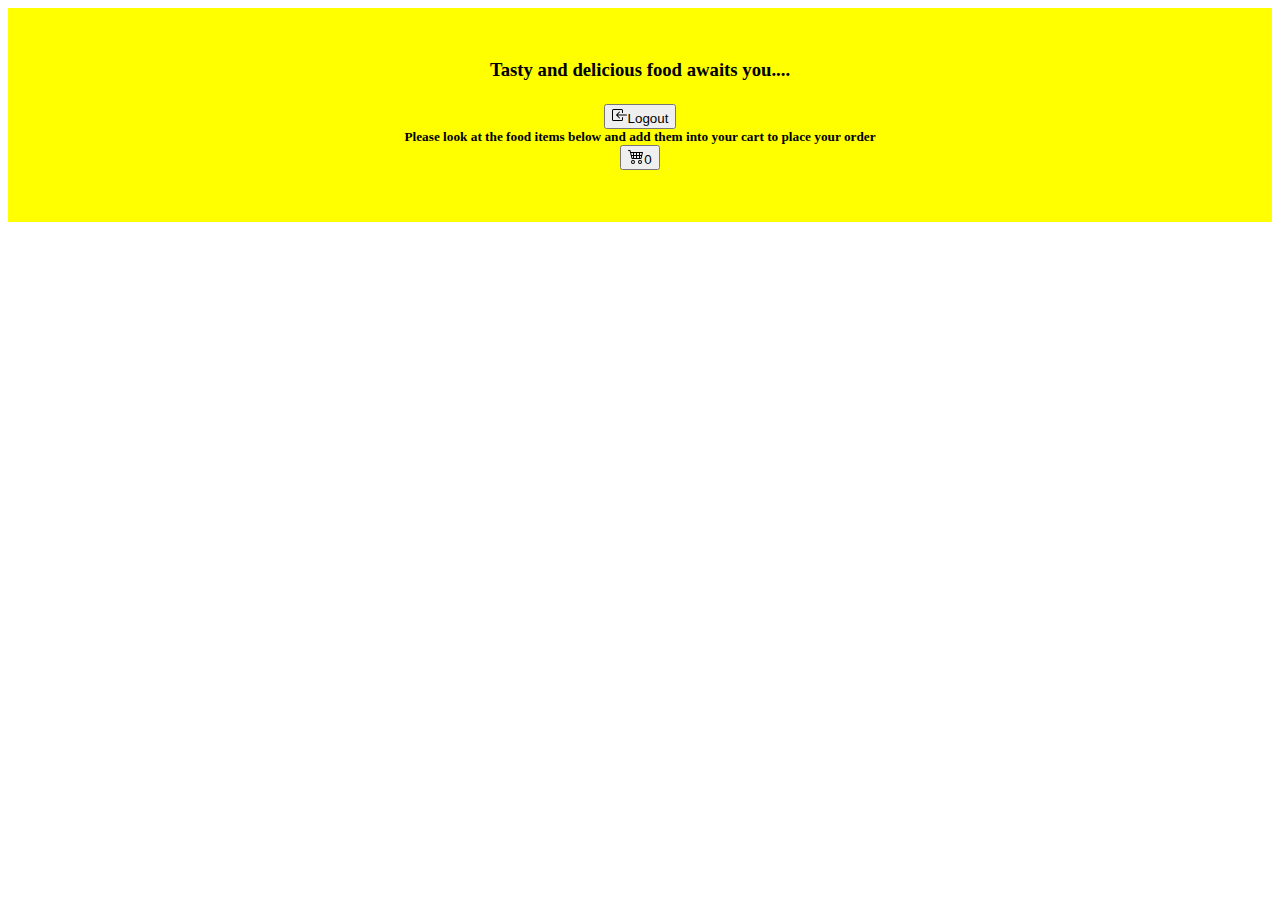
<file: Online Food Delivery System/index.html>
<!DOCTYPE html>
<html lang="en">
<head>
    <meta charset="UTF-8">
    <meta name="viewport" content="width=device-width, initial-scale=1.0">
    <title>index</title>
</head>
<script type="text/JavaScript" src="functions.js"> </script>
<link href="https://cdn.jsdelivr.net/npm/bootstrap@5.3.6/dist/css/bootstrap.min.css" rel="stylesheet" integrity="sha384-4Q6Gf2aSP4eDXB8Miphtr37CMZZQ5oXLH2yaXMJ2w8e2ZtHTl7GptT4jmndRuHDT" crossorigin="anonymous">
<link rel="stylesheet" href="style.css">
<body onload="fooddetails()">
    <div class="heading">
    <h1></h1>
    <h3>Tasty and delicious food awaits you....</h3>
    <h5 class="d-flex align-items-center justify-content-between w-100 px-3">
    <div>
    <button class="btn btn-outline-danger" onclick="logout()">
    <svg xmlns="http://www.w3.org/2000/svg" width="16" height="16" fill="currentColor" class="bi bi-box-arrow-in-left" viewBox="0 0 16 16">
    <path fill-rule="evenodd" d="M10 3.5a.5.5 0 0 0-.5-.5h-8a.5.5 0 0 0-.5.5v9a.5.5 0 0 0 .5.5h8a.5.5 0 0 0 .5-.5v-2a.5.5 0 0 1 1 0v2A1.5 1.5 0 0 1 9.5 14h-8A1.5 1.5 0 0 1 0 12.5v-9A1.5 1.5 0 0 1 1.5 2h8A1.5 1.5 0 0 1 11 3.5v2a.5.5 0 0 1-1 0z"/>
    <path fill-rule="evenodd" d="M4.146 8.354a.5.5 0 0 1 0-.708l3-3a.5.5 0 1 1 .708.708L5.707 7.5H14.5a.5.5 0 0 1 0 1H5.707l2.147 2.146a.5.5 0 0 1-.708.708z"/>
    </svg>Logout
    </button>
    </div>
    <div class="text-center flex-grow-1">    
    Please look at the food items below and add them into your cart to place your order</div>
    <div class="position-absolute end-0 me-3"><button class="btn btn-outline-dark" onclick="cartpage()">
    <svg xmlns="http://www.w3.org/2000/svg" width="16" height="16" fill="currentColor" class="bi bi-cart4" viewBox="0 0 16 16">
    <path d="M0 2.5A.5.5 0 0 1 .5 2H2a.5.5 0 0 1 .485.379L2.89 4H14.5a.5.5 0 0 1 .485.621l-1.5 6A.5.5 0 0 1 13 11H4a.5.5 0 0 1-.485-.379L1.61 3H.5a.5.5 0 0 1-.5-.5M3.14 5l.5 2H5V5zM6 5v2h2V5zm3 0v2h2V5zm3 0v2h1.36l.5-2zm1.11 3H12v2h.61zM11 8H9v2h2zM8 8H6v2h2zM5 8H3.89l.5 2H5zm0 5a1 1 0 1 0 0 2 1 1 0 0 0 0-2m-2 1a2 2 0 1 1 4 0 2 2 0 0 1-4 0m9-1a1 1 0 1 0 0 2 1 1 0 0 0 0-2m-2 1a2 2 0 1 1 4 0 2 2 0 0 1-4 0"/>
    </svg><span id="cartcount">0</span></button></div>
    </h5></div>
<div class="food-container"></div>
</body>
</html>
</file>
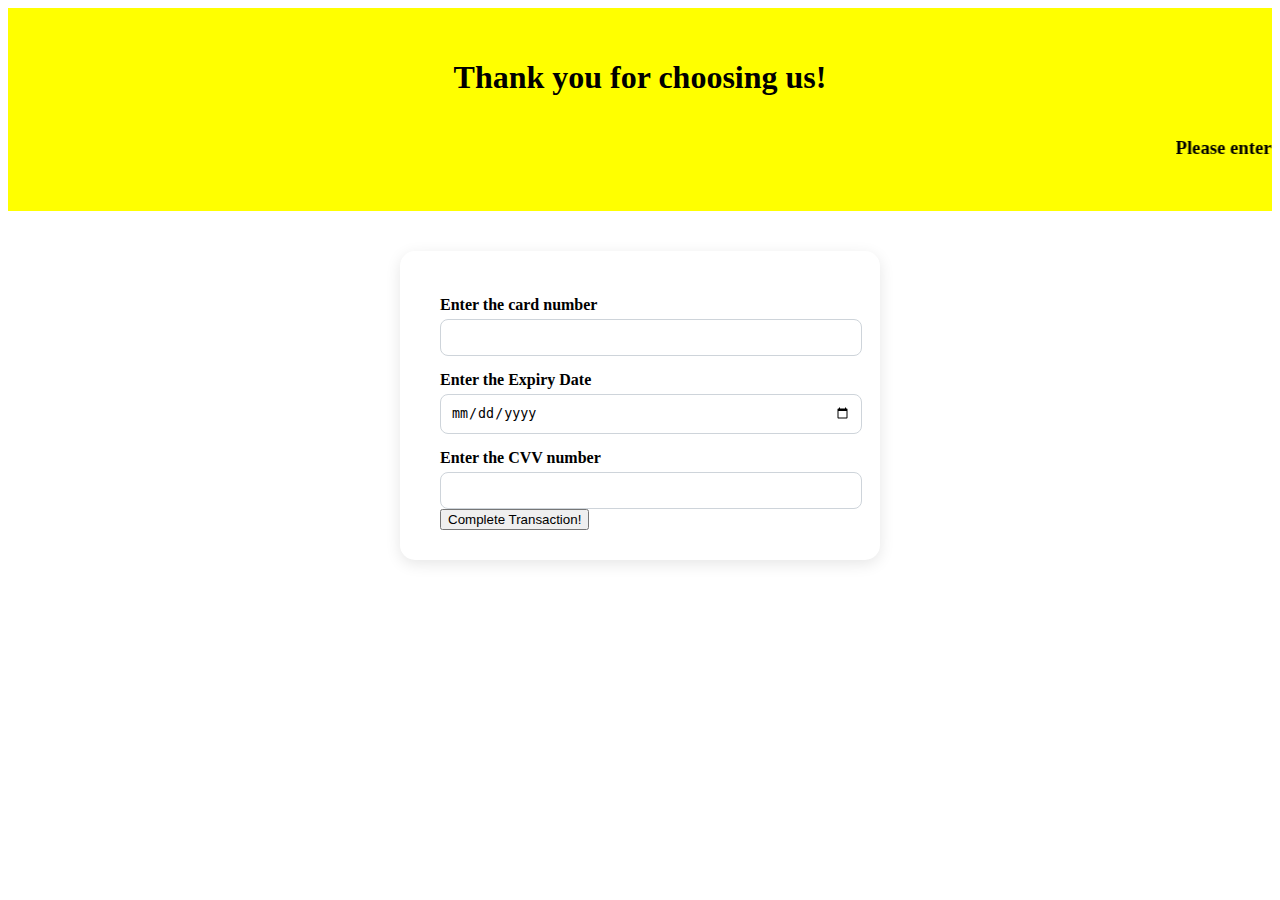
<file: Online Food Delivery System/carddetails.html>
<!DOCTYPE html>
<html lang="en">
<head>
    <meta charset="UTF-8">
    <meta name="viewport" content="width=device-width, initial-scale=1.0">
    <title>carddetails</title>
</head>
<script type="text/JavaScript" src="functions.js"> </script>
<link href="https://cdn.jsdelivr.net/npm/bootstrap@5.3.6/dist/css/bootstrap.min.css" rel="stylesheet" integrity="sha384-4Q6Gf2aSP4eDXB8Miphtr37CMZZQ5oXLH2yaXMJ2w8e2ZtHTl7GptT4jmndRuHDT" crossorigin="anonymous">
<link rel="stylesheet" href="style.css">
<body>
    <div class="heading">
    <h1>Thank you for choosing us!</h1>
    <marquee scrollamount="12"><h3>Please enter your Credit/Debit card details to complete the payment</h3></marquee></div>
    <div class="carddetails">
    <div class="card">
        <label>Enter the card number </label>
        <input type="number" id="crdnum"><br>
        <label>Enter the Expiry Date </label>
        <input type="date" id="date"><br>
        <label>Enter the CVV number</label>
        <input type="number" id="cvv"><br>
        <button class="btn btn-success" id="finalpayment" onclick="paymentfinalcard()">Complete Transaction!</button></div></div>
</body>
</html>
</file>
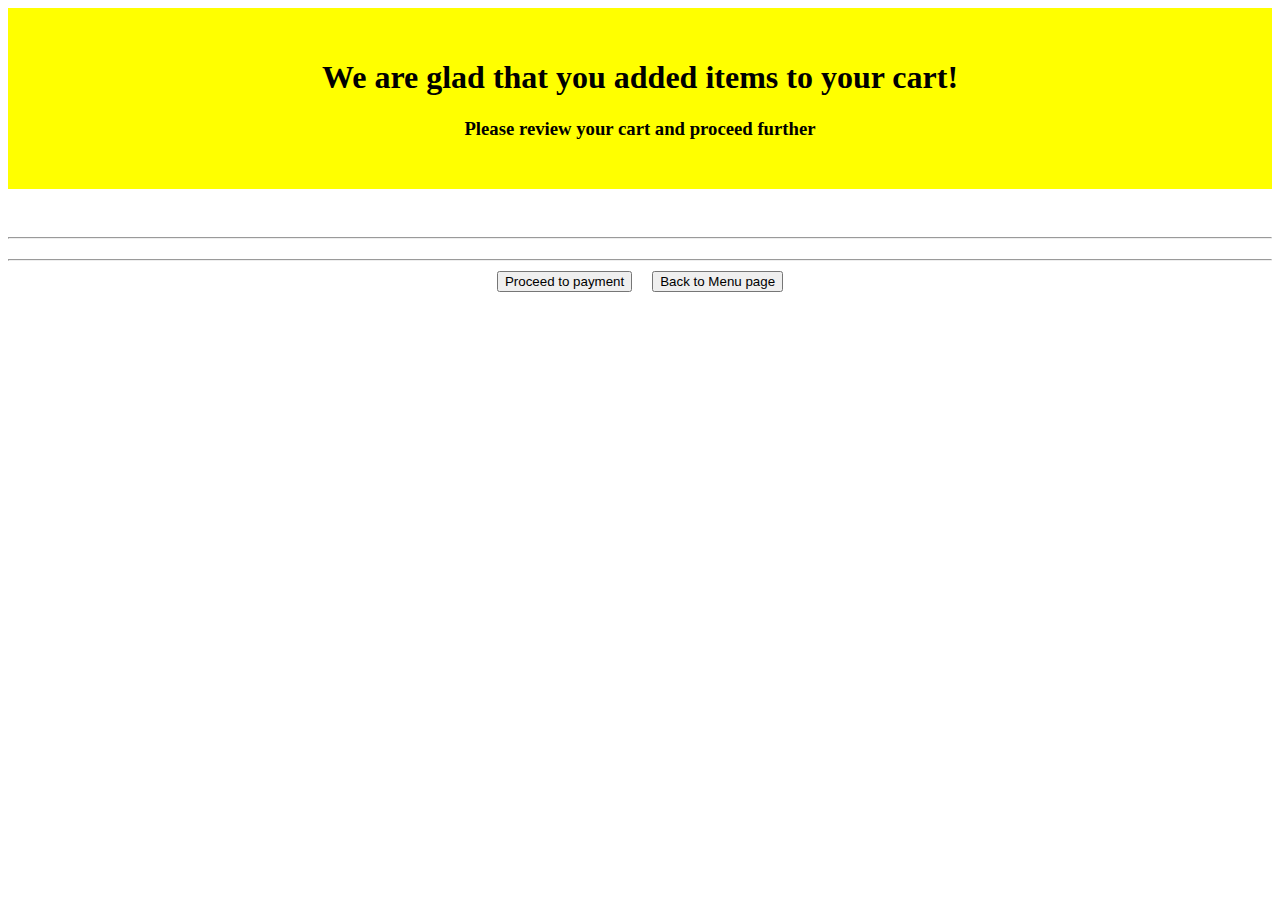
<file: Online Food Delivery System/cartpage.html>
<!DOCTYPE html>
<html lang="en">
<head>
    <meta charset="UTF-8">
    <meta name="viewport" content="width=device-width, initial-scale=1.0">
    <title>cartpage</title>
</head>
<script type="text/JavaScript" src="functions.js"> </script>
<link href="https://cdn.jsdelivr.net/npm/bootstrap@5.3.6/dist/css/bootstrap.min.css" rel="stylesheet" integrity="sha384-4Q6Gf2aSP4eDXB8Miphtr37CMZZQ5oXLH2yaXMJ2w8e2ZtHTl7GptT4jmndRuHDT" crossorigin="anonymous">
<link rel="stylesheet" href="style.css">
<body onload="test()">
    <div class="heading">
    <h1>We are glad that you added items to your cart!</h1>
    <h3>Please review your cart and proceed further</h3></div>
    <div class="cart-container"></div>
    <hr>
    <div class="total"></div>
    <hr>
    <div class="buttons">
    <button class="btn btn-outline-success" onclick="payment()">Proceed to payment</button>
    <button class="btn btn-outline-danger" onclick="indexredirect()">Back to Menu page</button>
    </div>
    <br>
</body>
</html>
</file>
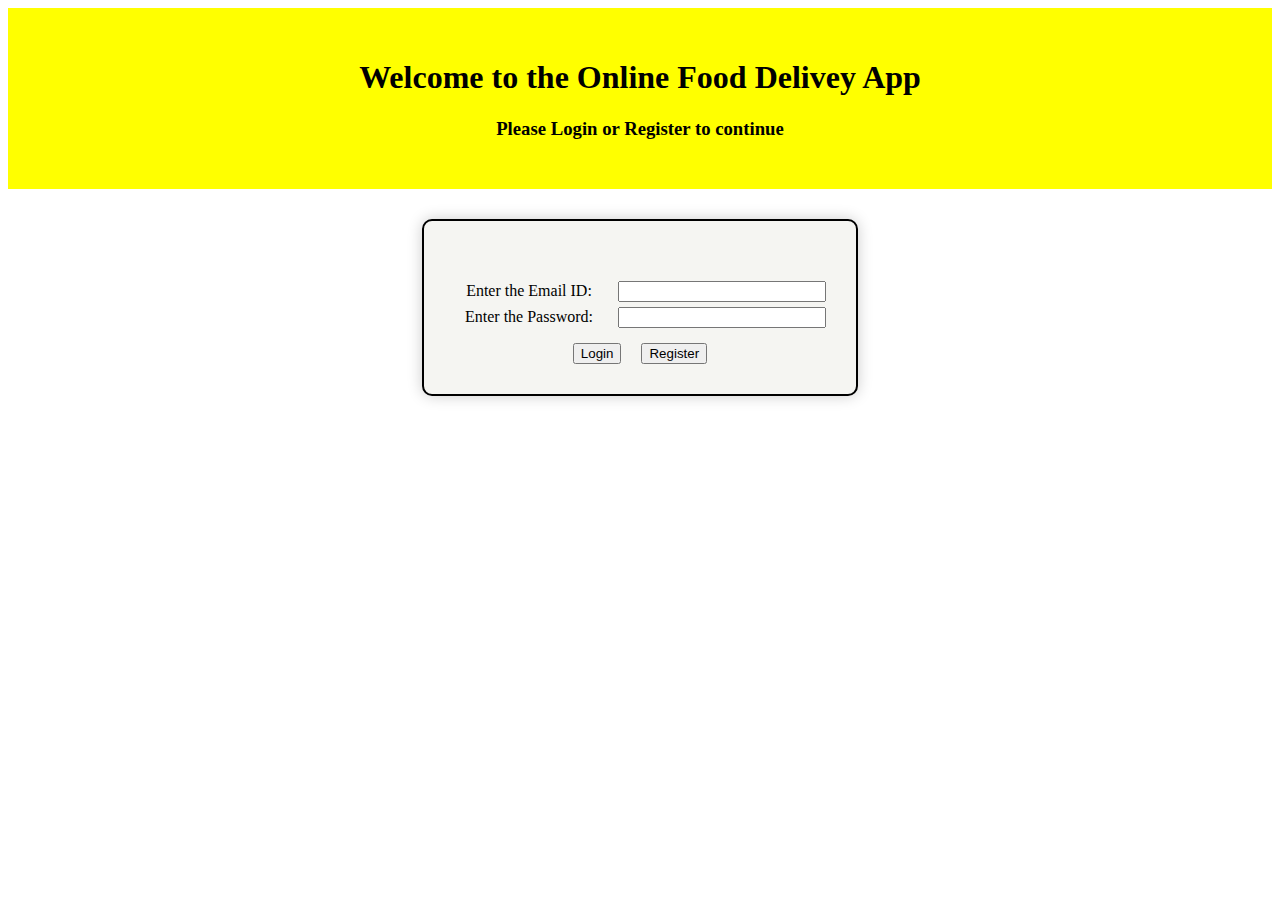
<file: Online Food Delivery System/homepage.html>
<!DOCTYPE html>
<html lang="en">
<head>
    <meta charset="UTF-8">
    <meta name="viewport" content="width=device-width, initial-scale=1.0">
    <title>homepage</title>
</head>
<script type="text/JavaScript" src="functions.js"> </script>
<link href="https://cdn.jsdelivr.net/npm/bootstrap@5.3.6/dist/css/bootstrap.min.css" rel="stylesheet" integrity="sha384-4Q6Gf2aSP4eDXB8Miphtr37CMZZQ5oXLH2yaXMJ2w8e2ZtHTl7GptT4jmndRuHDT" crossorigin="anonymous">
<link rel="stylesheet" href="style.css">
<body>
    <div class="heading">
    <h1>Welcome to the Online Food Delivey App</h1>
    <h3>Please Login or Register to continue</h3></div>
    <div class="loginregpage">
    <div class="login">
        <label>Enter the Email ID: </label>
        <input type="email" id="emailtxt"><br>
        <label>Enter the Password: </label>
        <input type="password" id="pastxt"><br>
    </div>
    <div class="buttons">
        <button class="btn btn-outline-dark" onclick="login()">Login</button>
        <button class="btn btn-outline-dark" onclick="redirect()">Register</button>
    </div></div>
    <div class="error"></div>
</body>
</html>
</file>
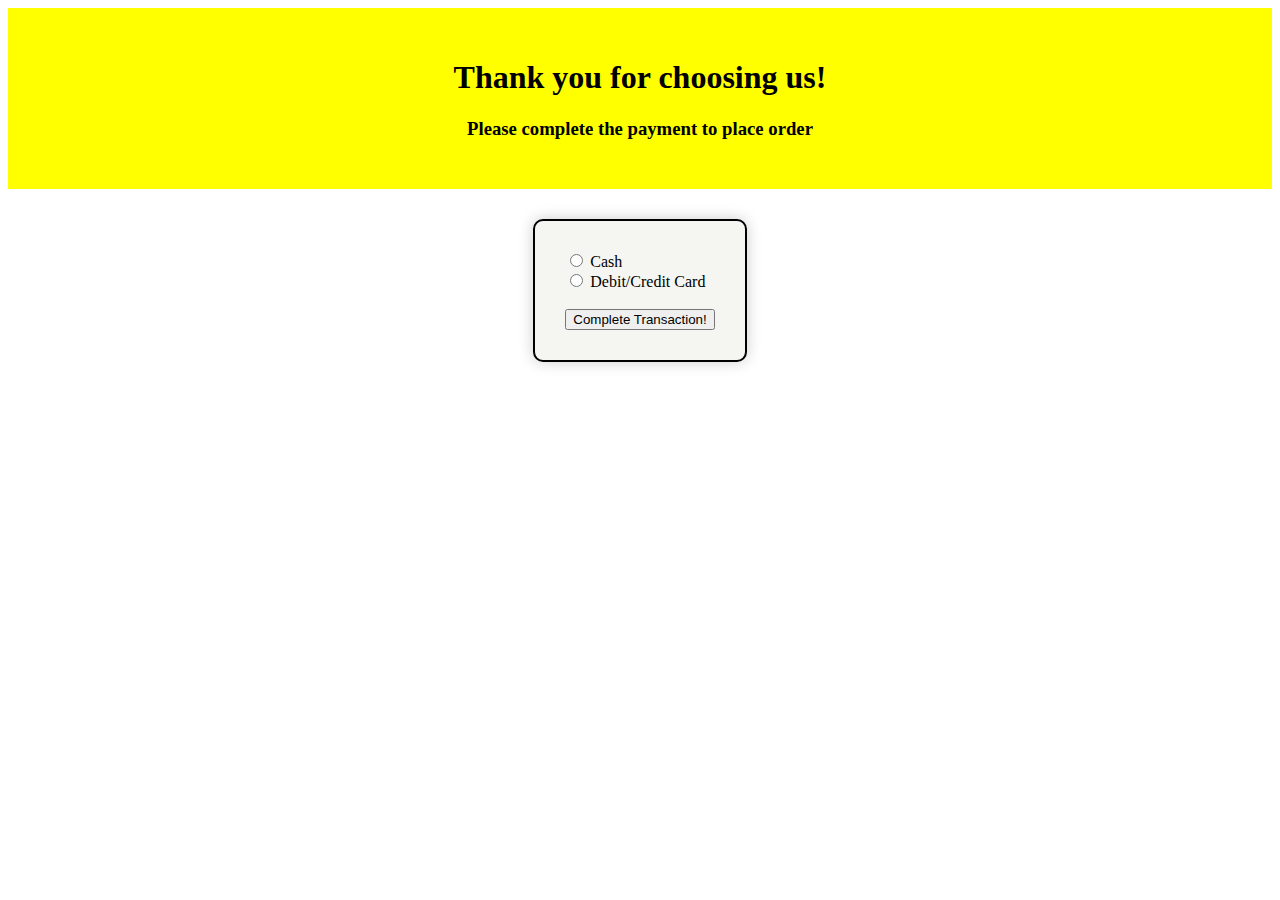
<file: Online Food Delivery System/payment.html>
<!DOCTYPE html>
<html lang="en">
<head>
    <meta charset="UTF-8">
    <meta name="viewport" content="width=device-width, initial-scale=1.0">
    <title>payment</title>
</head>
<script type="text/JavaScript" src="functions.js"> </script>
<link href="https://cdn.jsdelivr.net/npm/bootstrap@5.3.6/dist/css/bootstrap.min.css" rel="stylesheet" integrity="sha384-4Q6Gf2aSP4eDXB8Miphtr37CMZZQ5oXLH2yaXMJ2w8e2ZtHTl7GptT4jmndRuHDT" crossorigin="anonymous">
<link rel="stylesheet" href="style.css">
<body>
    <div class="heading">
    <h1>Thank you for choosing us!</h1>
    <h3>Please complete the payment to place order</h3></div>
    <div class="loginregpage">
    <input type="radio" id="cash" name="paymentmethod" class="form-check-input bg-dark border-dark">
    <label for="cash">Cash</label><br>
    <input type="radio" id="card" name="paymentmethod" class="form-check-input bg-dark border-dark">
    <label for="card">Debit/Credit Card</label><br><br>
    <button class="btn btn-success" onclick="paymentfinal()">Complete Transaction!</button></div>
</body>
</html>
</file>
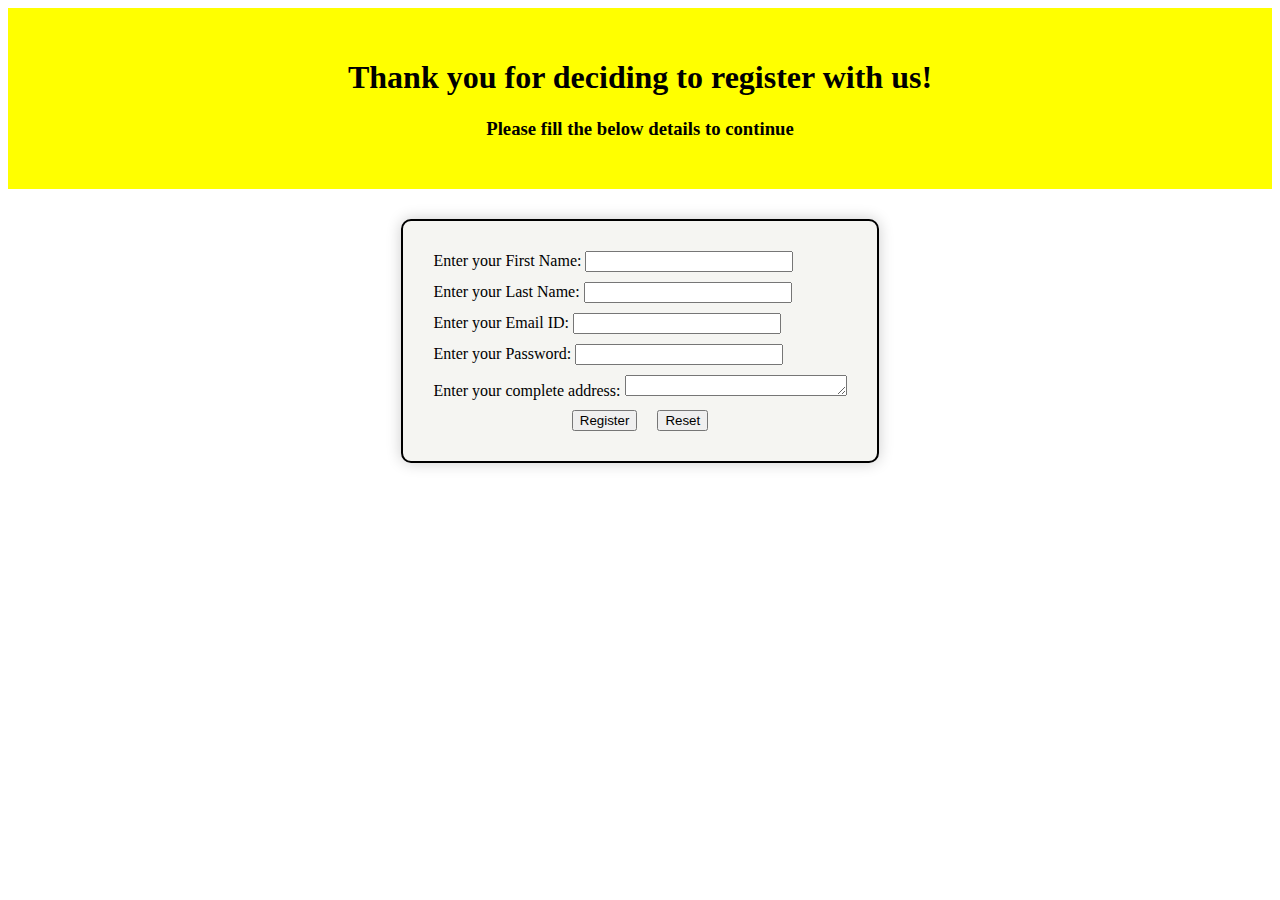
<file: Online Food Delivery System/register.html>
<!DOCTYPE html>
<html lang="en">
<head>
    <meta charset="UTF-8">
    <meta name="viewport" content="width=device-width, initial-scale=1.0">
    <title>register</title>
</head>
<script type="text/JavaScript" src="functions.js"> </script>
<link href="https://cdn.jsdelivr.net/npm/bootstrap@5.3.6/dist/css/bootstrap.min.css" rel="stylesheet" integrity="sha384-4Q6Gf2aSP4eDXB8Miphtr37CMZZQ5oXLH2yaXMJ2w8e2ZtHTl7GptT4jmndRuHDT" crossorigin="anonymous">
<link rel="stylesheet" href="style.css">
<body>
    <div class="heading">
    <h1>Thank you for deciding to register with us!</h1>
    <h3>Please fill the below details to continue</h3></div>
    <div class="registrypage">
    <div class="reg">
        <label>Enter your First Name: </label>
        <input type="firstname" id="fname"><br>
        <label>Enter your Last Name: </label>
        <input type="lastname" id="lname"><br>
        <label>Enter your Email ID: </label>
        <input type="email" id="emailid"><br>
        <label>Enter your Password: </label>
        <input type="password" id="pasword"><br>
        <label>Enter your complete address: </label>
        <textarea id="add" rows="1" cols="25"></textarea><br>
    </div>
    <div class="buttons">
        <button class="btn btn-outline-dark" onclick="Register()">Register</button>
        <button class="btn btn-outline-dark" onclick="Reset()">Reset</button>
    </div>
</body>
</html>
</file>
<file: Online Food Delivery System/style.css>
.heading{
    text-align: center;
    background-color: yellow;
    font-family: cursive;
    padding: 30px 0;
}

.login{
    text-align: center;
    margin-top: 30px;
}

.login label{
    width: 150px;
    display: inline-block;
    margin-right: 10px;
}

.login input{
        width: 200px;
        margin-bottom: 5px;
        text-align: left;
}

.buttons{
    align-items: center;
    display: flex;
    justify-content: center;
    gap: 20px;
    margin-top: 10px;
}

.loginregpage{
    border: 2px solid #000;
    border-radius: 10px;
    padding: 30px;
    width: fit-content;
    margin: 30px auto;
    box-shadow: 0px 0px 15px rgba(0, 0, 0, 0.2);
    background-color: #f5f5f2;
}

.error{
    display: flex;
    justify-content: center;
    color: red;
}
.registrypage{
    border: 2px solid #000;
    border-radius: 10px;
    padding: 30px;
    width: max-content;
    margin: 30px auto;
    box-shadow: 0px 0px 15px rgba(0, 0, 0, 0.2);
    background-color: #f5f5f2;
}
.reg label{
    width: 200px;
    margin-bottom: 10px;
}

.reg input{
    width: 200px;
    margin-bottom: 10px;
    text-align: left;
}

/* .fd{
    border: 2px solid #000;
    border-radius: 10px;
    padding: 30px;
    width: max-content;
    margin: 30px auto;
    box-shadow: 0px 0px 15px rgba(0, 0, 0, 0.2);
} */

.food-container {
    display: flex;
    flex-wrap: wrap;
    justify-content: center;
    gap: 20px;
    padding: 20px;
}

.fd {
    /* border: 2px solid #000;
    border-radius: 10px;
    padding: 8px 10px;
    width: 220px;
    height: auto;
    box-shadow: 0px 0px 15px rgba(0, 0, 0, 0.2);
    text-align: center;
    background-color: #fff;

    display: flex;
    flex-direction: column;
    align-items: center;         /* centers everything horizontally */
    /* gap: 2px;   */ 
     display: flex;
    flex-direction: column;
    justify-content: space-between;
    align-items: center;

    border: 2px solid #000;
    border-radius: 10px;
    padding: 15px 10px;
    width: 220px;
    height: 370px; /* adjust as needed */
    box-shadow: 0px 0px 15px rgba(0, 0, 0, 0.2);
    background-color: #fff;
    text-align: center;
}

.name-block {
    min-height: 40px; /* enough for 2 lines */
    display: flex;
    align-items: center;
    justify-content: center;
    text-align: center;
}

.meal-type, .price-block , .price{ 
    min-height: 30px;
}

.cart-container
{
    display: flex;
    flex-wrap: wrap;
    justify-content: center;
    gap: 20px;
    padding: 20px;
}

.cart-item {
    border: 2px solid black;
    border-radius: 10px;
    padding: 15px;
    width: 200px;
    text-align: center;
    background-color: white;
    box-shadow: 0 0 5px rgba(0, 0, 0, 0.2);
}

.total
{
    font-family: 'Gill Sans', 'Gill Sans MT', Calibri, 'Trebuchet MS', sans-serif;
    font-size: 24px;
    font-weight: bold;
    text-align: center;
    margin-top: 20px;
}

.carddetails {
    display: flex;
    justify-content: center;
    align-items: center;
    padding: 40px;
}

.card {
    background-color: white;
    border-radius: 15px;
    padding: 30px 40px;
    box-shadow: 0px 4px 15px rgba(0, 0, 0, 0.1);
    width: 100%;
    max-width: 400px;
}

.card label {
    font-weight: 600;
    display: block;
    margin-top: 15px;
}

.card input {
    width: 100%;
    padding: 10px;
    margin-top: 5px;
    border: 1px solid #ced4da;
    border-radius: 8px;
}

.carddetails btn-success
{
    display: block;
    margin: 30px auto 0 auto;
    padding: 10px 25px;
    font-size: 16px;
    border-radius: 10px;
}
</file>
